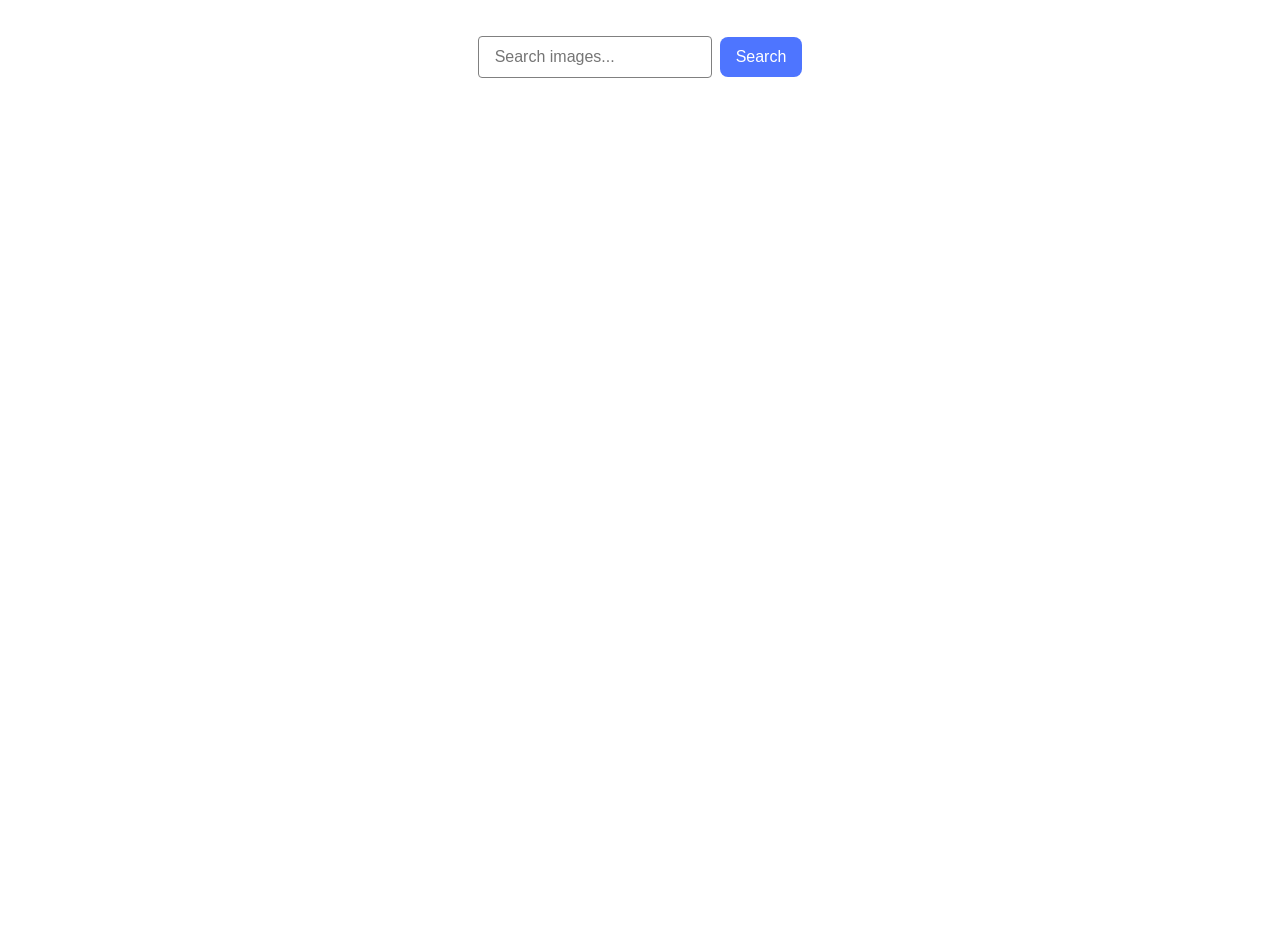
<file: src/index.html>
<!DOCTYPE html>
<html lang="en">
  <head>
    <meta charset="UTF-8" />
    <link rel="icon" type="image/svg+xml" href="/favicon.svg" />
    <meta name="viewport" content="width=device-width, initial-scale=1.0" />
    <title>Vanilla App Template</title>
    <link rel="stylesheet" href="./css/styles.css" />
  </head>
  <body>

    <form class="form">
      <label>
        <input type="text" name="search-text" placeholder="Search images..." required>
      </label>
      <button type="submit">Search</button>
    </form>
    
    <ul class="gallery"></ul> 
    <span class="loader"></span>

    <script type="module" src="./main.js"></script>
  </body>
</html>
</file>
<file: src/css/styles.css>
/**
  |============================
  | include css partials with
  | default @import url()
  |============================
*/
/* Common styles */
@import url('./reset.css');
@import url('./base.css');
</file>
